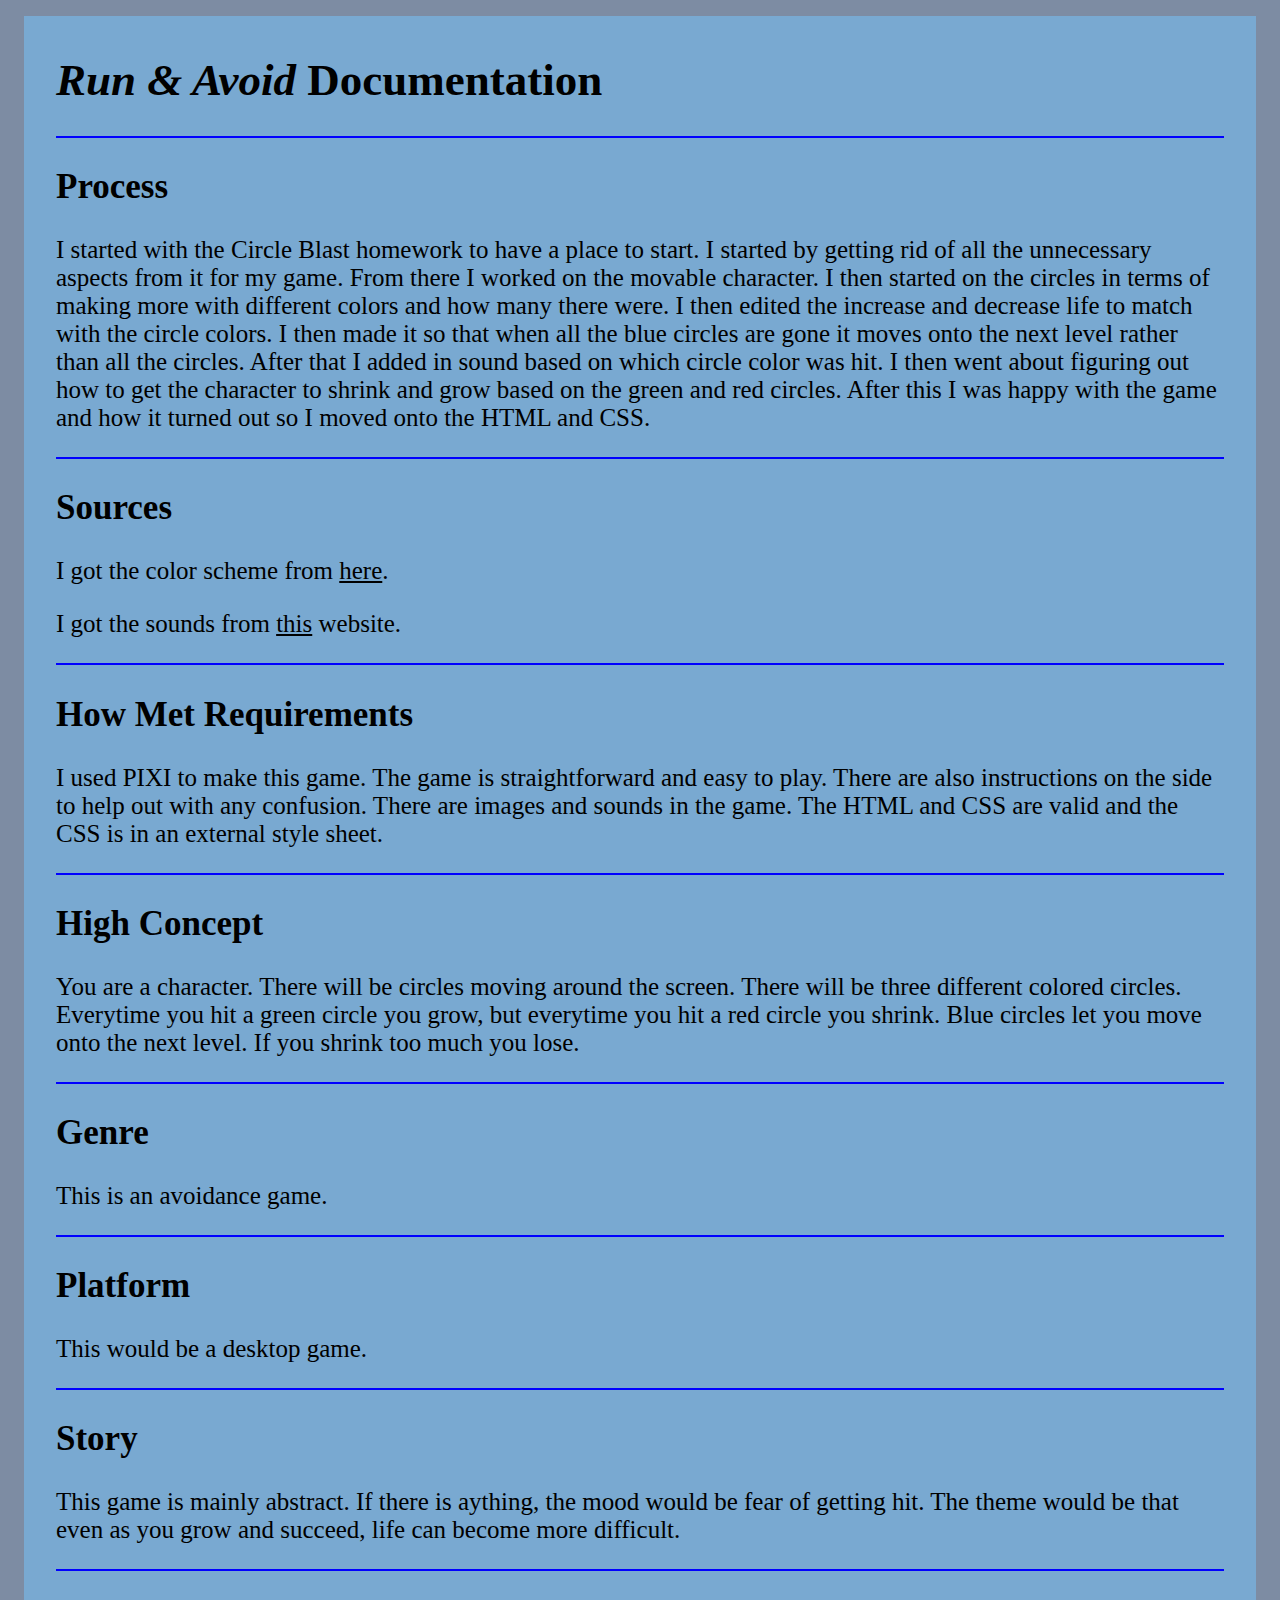
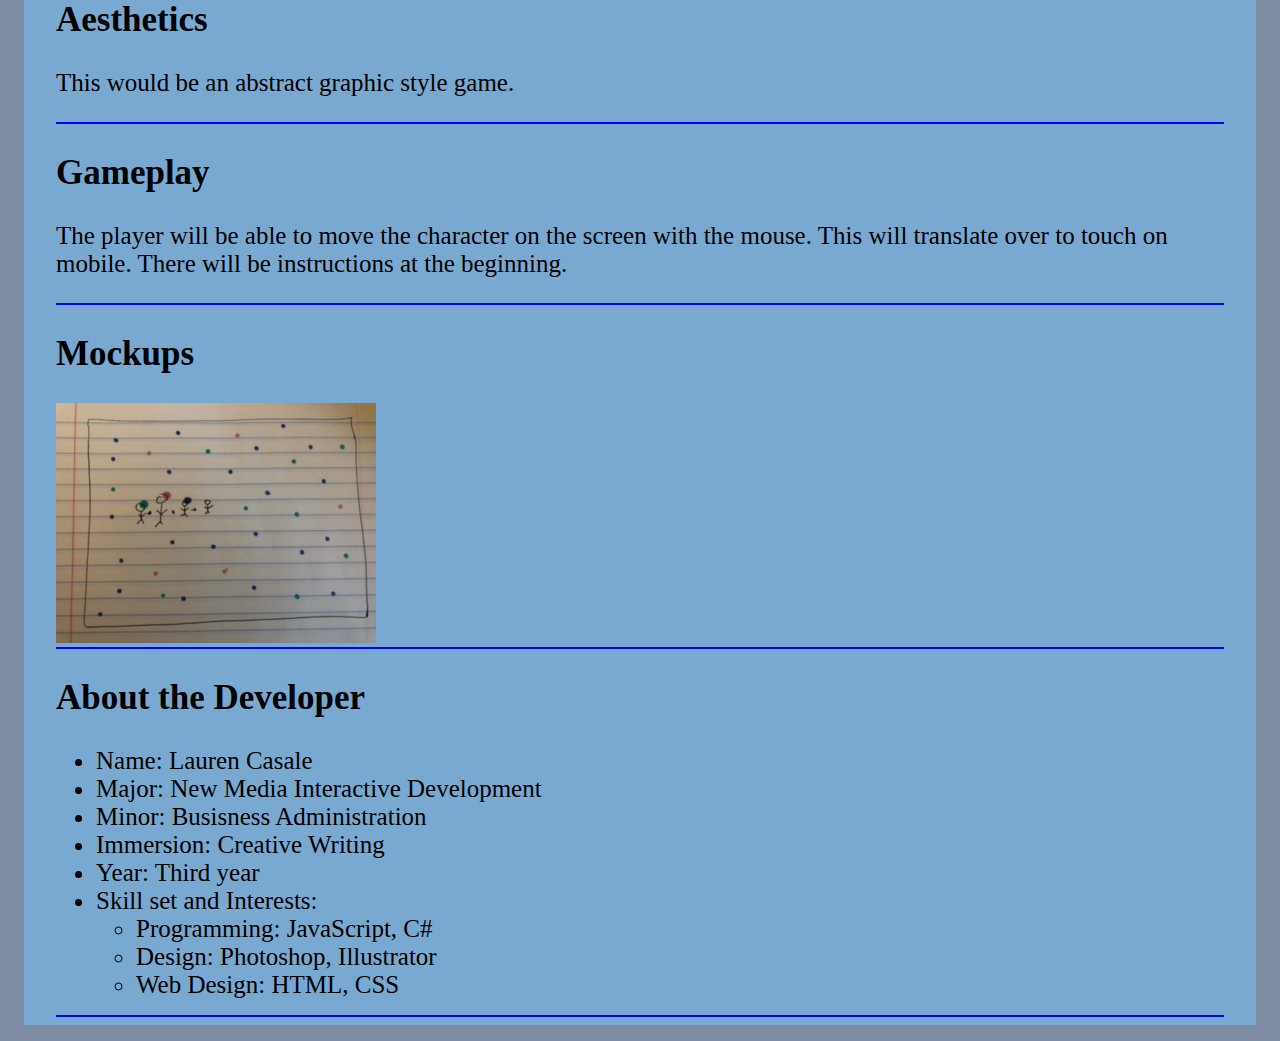
<file: project3/about.html>
<!DOCTYPE html>
<html lang="en">
<head>
    <meta charset="UTF-8">
    <meta name="viewport" content="width=device-width, initial-scale=1.0">
    <title>Documentation</title>

    <link rel = "stylesheet" href = "media/stylesDoc.css">

</head>
<body>
    <div id = "wrapper">
        <div id = "top">
            <h1><i>Run & Avoid</i>  Documentation</h1>
        </div>

        <div id = "process">
            <h2>Process</h2>
            <p>I started with the Circle Blast homework to 
                have a place to start. I started by getting 
                rid of all the unnecessary aspects from it for 
                my game. From there I worked on the movable 
                character. I then started on the circles in terms 
                of making more with different colors and how many 
                there were. I then edited the increase and decrease 
                life to match with the circle colors. I then made 
                it so that when all the blue circles are gone it 
                moves onto the next level rather than all the circles. 
                After that I added in sound based on which circle 
                color was hit. I then went about figuring out how to 
                get the character to shrink and grow based on the green 
                and red circles. After this I was happy with the game 
                and how it turned out so I moved onto the HTML and CSS. 
            </p>
        </div>

        <div id = "sources">
            <h2>Sources</h2>
            <p>I got the color scheme from 
                <a href = "https://coolors.co/000000-0000ff-7d8ca3-79a9d1-ceb992">here</a>.</p>
            <p>I got the sounds from 
                <a href = "https://freesound.org/">this</a> website.</p>
        </div>

        <div id = "requirements">
            <h2>How Met Requirements</h2>
            <p>I used PIXI to make this game. The game is 
                straightforward and easy to play. There are 
                also instructions on the side to help out 
                with any confusion. There are images and 
                sounds in the game. The HTML and CSS are 
                valid and the CSS is in an external style sheet.
            </p>
        </div>

        <div id = "concept">
            <h2>High Concept</h2>
            <p>You are a character. There will be circles moving around the screen. 
                There will be three different colored circles. 
                Everytime you hit a green circle you grow, but everytime 
                you hit a red circle you shrink. Blue circles let you move 
                onto the next level. If you shrink too much you lose. 
            </p>
        </div>

        <div id = "genre">
            <h2>Genre</h2>
            <p>This is an avoidance game.</p>
        </div>

        <div id = "platform">
            <h2>Platform</h2>
            <p>This would be a desktop game.</p>
        </div>

        <div id = "story">
            <h2>Story</h2>
            <p>This game is mainly abstract. If there is aything, 
                the mood would be fear of getting hit. 
                The theme would be that even as you grow and succeed, 
                life can become more difficult.
            </p>
        </div>

        <div id = "Ae">
            <h2>Aesthetics</h2>
            <p>This would be an abstract graphic style game.</p>
        </div>

        <div id = "gameplay">
            <h2>Gameplay</h2>
            <p>The player will be able to move the character on the screen 
                with the mouse. This will translate over to touch on mobile. 
                There will be instructions at the beginning.
            </p>
        </div>

        <div id = "mockups">
            <h2>Mockups</h2>
            <img src = "media/imgGrow.jpeg" alt = "Growing character">
        </div>

        <div id = "about">
            <h2>About the Developer</h2>
            <ul>
                <li>Name: Lauren Casale</li>
                <li>Major: New Media Interactive Development</li>
                <li>Minor: Busisness Administration</li>
                <li>Immersion: Creative Writing</li>
                <li>Year: Third year</li>
                <li>Skill set and Interests: <ul>
                    <li>Programming: JavaScript, C#</li>
                    <li>Design: Photoshop, Illustrator</li>
                    <li>Web Design: HTML, CSS</li>
                </ul></li>
            </ul>
        </div>

    </div>
    
</body>
</html>
</file>
<file: project3/media/stylesDoc.css>
/* style */

body {
    background-color: #7D8CA3;
}

h1 {
    color: black;
    font-size: 45px;
}

h2 {
    color: black;
    font-size: 35px;
}

p, li, a {
    color: black;
    font-size: 25px;
}


/* grid */
@media only screen and (min-width: 1700px) {
    #wrapper {
        background-color: #79a9d1;
    
        margin-top: 1rem;
        margin-bottom: 1rem;
        margin-left: 5rem;
        margin-right: 5rem;
        padding-top: .5rem;
        padding-bottom: .5rem;
        padding-left: 2rem;
        padding-right: 2rem;
    
        display: grid;
    
        grid-template-columns: 1fr;
        grid-template-rows: auto;
    
        grid-template-areas:
        "top"
        "process"
        "sources"
        "requirements"
        "concept"
        "genre"
        "platform"
        "story"
        "Ae"
        "gameplay"
        "mockups"
        "about";
    }
}
@media only screen and (max-width: 1700px) {
    #wrapper {
        background-color: #79a9d1;
    
        margin-top: 1rem;
        margin-bottom: 1rem;
        margin-left: 5rem;
        margin-right: 5rem;
        padding-top: .5rem;
        padding-bottom: .5rem;
        padding-left: 2rem;
        padding-right: 2rem;
    
        display: grid;
    
        grid-template-columns: 1fr;
        grid-template-rows: auto;
    
        grid-template-areas:
        "top"
        "process"
        "sources"
        "requirements"
        "concept"
        "genre"
        "platform"
        "story"
        "Ae"
        "gameplay"
        "mockups"
        "about";
    }
}
@media only screen and (max-width: 1300px) {
    #wrapper {
        background-color: #79a9d1;
    
        margin: 1rem;

        padding-top: .5rem;
        padding-bottom: .5rem;
        padding-left: 2rem;
        padding-right: 2rem;
    
        display: grid;
    
        grid-template-columns: 1fr;
        grid-template-rows: auto;
    
        grid-template-areas:
        "top"
        "process"
        "sources"
        "requirements"
        "concept"
        "genre"
        "platform"
        "story"
        "Ae"
        "gameplay"
        "mockups"
        "about";
    }
}
@media only screen and (max-width: 850px) {
    #wrapper {
        background-color: #79a9d1;
    
        margin: 0rem;

        padding-top: .5rem;
        padding-bottom: .5rem;
        padding-left: 2rem;
        padding-right: 2rem;
    
        display: grid;
    
        grid-template-columns: 1fr;
        grid-template-rows: auto;
    
        grid-template-areas:
        "top"
        "process"
        "sources"
        "requirements"
        "concept"
        "genre"
        "platform"
        "story"
        "Ae"
        "gameplay"
        "mockups"
        "about";
    }
}


#top {
    grid-area: top;
    border-bottom: 2px solid blue;
}
#process {
    grid-area: process;
    border-bottom: 2px solid blue;
}
#sources {
    grid-area: sources;
    border-bottom: 2px solid blue;
}
#requirements {
    grid-area: requirements;
    border-bottom: 2px solid blue;
}
#concept {
    grid-area: concept;
    border-bottom: 2px solid blue;
}
#genre {
    grid-area: genre;
    border-bottom: 2px solid blue;
}
#platform {
    grid-area: platform;
    border-bottom: 2px solid blue;
}
#story {
    grid-area: story;
    border-bottom: 2px solid blue;
}
#Ae {
    grid-area: Ae;
    border-bottom: 2px solid blue;
}
#gameplay {
    grid-area: gameplay;
    border-bottom: 2px solid blue;
}
#mockups {
    grid-area: mockups;
    border-bottom: 2px solid blue;
}
#about {
    grid-area: about;
    border-bottom: 2px solid blue;
}
</file>
